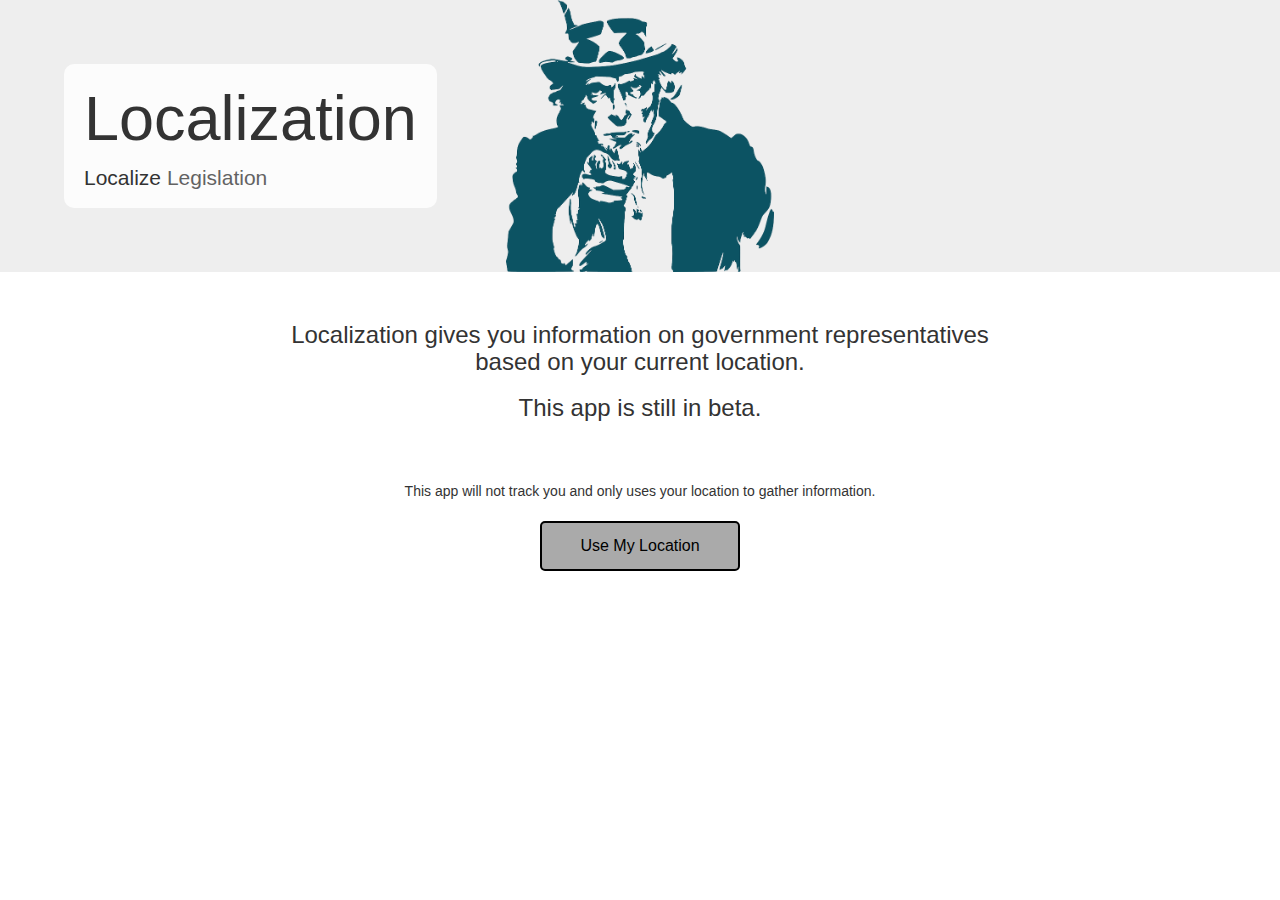
<file: index.html>
<!DOCTYPE html>
<html lang="en">

<head>
    <meta charset="utf-8">
    <meta http-equiv="X-UA-Compatible" content="IE=edge">
    <meta name="viewport" content="width=device-width, initial-scale=1">
    <!-- The above 3 meta tags *must* come first in the head; any other head content must come *after* these tags -->
    <title>Localization</title>

    <link rel="stylesheet" href="css/bootstrap.min.css">
    <link rel="stylesheet" href="css/main.css">
    <link rel="shortcut icon" href="favicon.ico" type="image/x-icon">
    <link rel="icon" href="favicon.ico" type="image/x-icon">

    <!-- HTML5 shim and Respond.js for IE8 support of HTML5 elements and media queries -->
    <!-- WARNING: Respond.js doesn't work if you view the page via file:// -->
    <!--[if lt IE 9]>
      <script src="https://oss.maxcdn.com/html5shiv/3.7.3/html5shiv.min.js"></script>
      <script src="https://oss.maxcdn.com/respond/1.4.2/respond.min.js"></script>
    <![endif]-->
</head>

<body>

    <div class="jumbotron" id="main-jumbo">
            <div class="logo-header">
                <h1><a href="index.html">Localization</a></h1>
                <p>Localize <span id="tag-changer">Information</span></p>
            </div>
    </div>
    <!-- Ends Jumbotron -->

    <div class="container" id="main-content">
        <div class="row">
            <div class="col-sm-2"></div>
            <div class="col-sm-8 text-center">
                <h3 class="p-a-3">Localization gives you information on government representatives based on your current location.</h3>
                <h3 class="p-a-3 margin-tb-20">This app is still in beta.</h3>
            </div>
            <div class="col-sm-2"></div>
        </div>
        <div class="row margin-tb-20">
            <div class="col-sm-3">
                
            </div>
            <div class="col-sm-6 text-center">
                <p class="margin-tb-20">This app will not track you and only uses your location to gather information.</p>
                <button onclick="getLocation()" style="width:200px">Use My Location</button>
            </div>
            <div class="col-sm-3">
                
            </div>
        </div>
        <div class="row" id="error">
            
        </div>
    </div>
    <!-- Ends Container -->
    
    <div class="container">
        <div class="row">
            <div class="col-xs-3"></div>
            <div class="col-xs-3" id="main-left-button"></div>
            <div class="col-xs-3" id="main-right-button"></div>
            <div class="col-xs-3"></div>
        </div>
    </div>



    <script src="js/jquery-3.1.0.min.js"></script>
    <script src="js/bootstrap.min.js"></script>
    <script src="js/main.js"></script>
    <script>
        $("#tag-changer").fadeOut(5);
        var mainHeaderText = ["Legislation", "Government", "Information", "Power", "Decisions", "Community"],
            mainHeaderTextCounter = 0;
        $("#tag-changer").fadeIn(1000).html(mainHeaderText[mainHeaderTextCounter]).delay(2000).fadeOut(1000);
            mainHeaderTextCounter++;
        setInterval(function(){ 
            $("#tag-changer").fadeIn(1000).html(mainHeaderText[mainHeaderTextCounter]).delay(2000).fadeOut(1000);
            mainHeaderTextCounter++;
            if (mainHeaderTextCounter >= mainHeaderText.length) {
                mainHeaderTextCounter = 0;
            }
        }, 4400);
        
        
        
        
    </script>
</body>

</html>
</file>
<file: css/main.css>
.center-block {
    margin: auto;
}

.container {
    padding-bottom: 20px;
}

button {
    width: 130px;
    height: 50px;
    background: #aaa;
    display: block;
    margin: auto;
    border: 2px solid black;
    border-radius: 5px;
    font-size: 16px;
    font-weight: 400;
    color: black;
    -webkit-transition: background 0.25s, border 0.25s, color 0.25s, -webkit-transform 0.25s;
    transition: background 0.25s, border 0.25s, color 0.25s;
}

button:hover {
    background: rgba(0,0,0,0.8);
    border: 2px solid #aaa;
    color: #fff;
}

.jumbotron {
    padding: 5%;
    background-image: url(../images/uncle-sam.png);
    background-size: contain;
    background-repeat: no-repeat;
    background-position: center;
    transition: background 0.5s linear
}

.jumbotron div {
    background: rgba(255,255,255,0.8);
    display: inline-block;
    padding: 0px 20px;
    border-radius: 10px;
}

.jumbotron a {
    color: inherit;
    text-decoration: none;
}

.p-a-10 {
    padding: 10px;
}

.margin-tb-20{
    margin: 20px 0px;
}

.bio-section {
    border-radius: 20px;
    padding-top: 10px;
    /* Permalink - use to edit and share this gradient: http://colorzilla.com/gradient-editor/#b5b5b5+0,000000+100&0.65+0,0+100 */
    background: -moz-linear-gradient(top,  rgba(181,181,181,0.65) 0%, rgba(0,0,0,0) 100%); /* FF3.6-15 */
    background: -webkit-linear-gradient(top,  rgba(181,181,181,0.65) 0%,rgba(0,0,0,0) 100%); /* Chrome10-25,Safari5.1-6 */
    background: linear-gradient(to bottom,  rgba(181,181,181,0.65) 0%,rgba(0,0,0,0) 100%); /* W3C, IE10+, FF16+, Chrome26+, Opera12+, Safari7+ */
    filter: progid:DXImageTransform.Microsoft.gradient( startColorstr='#a6b5b5b5', endColorstr='#00000000',GradientType=0 ); /* IE6-9 */

}
</file>
